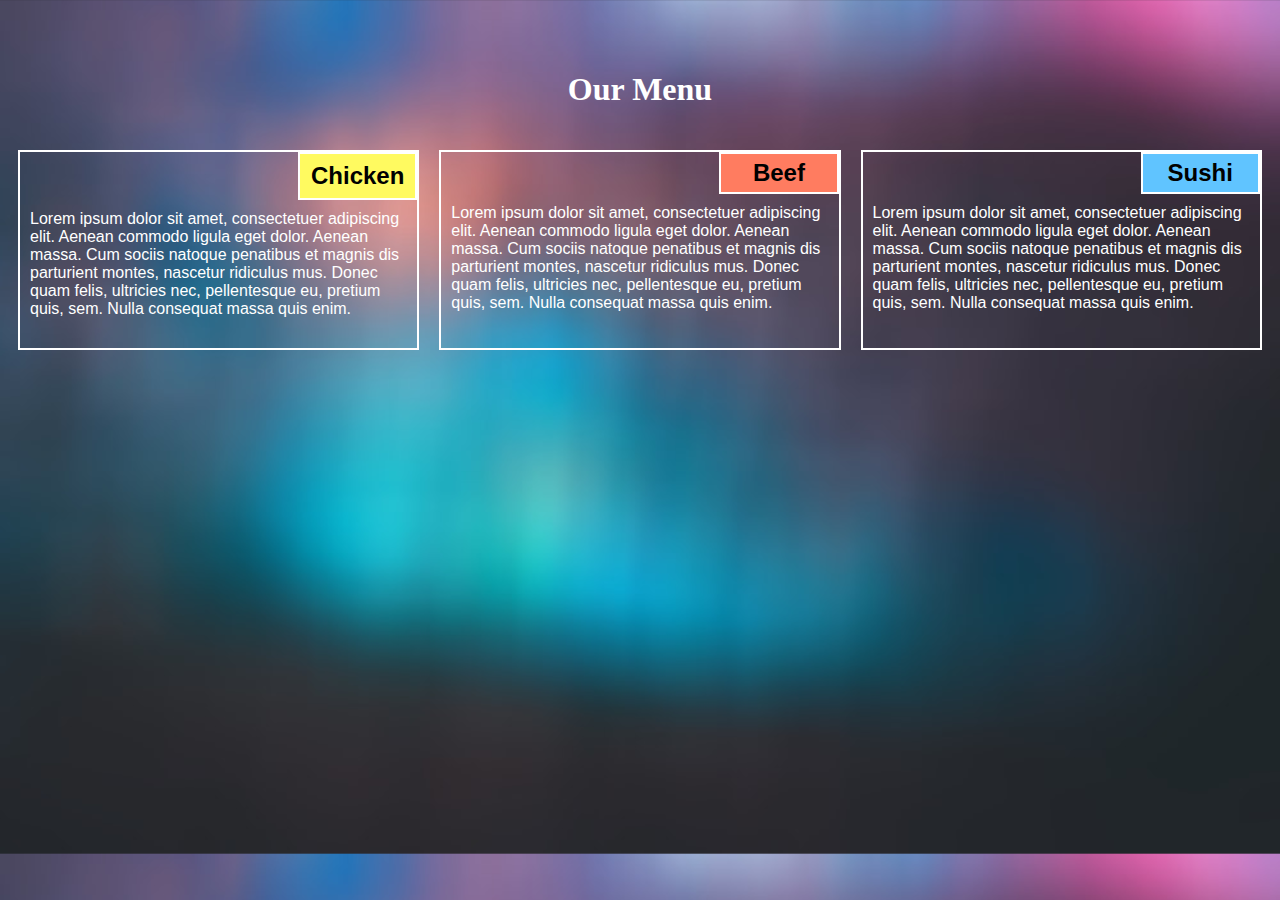
<file: module-2/index.html>
<!DOCTYPE html>
<html>
<head>
	<meta charset="utf-8">
	<meta name="viewport" content="width=device-width, initial-scale=1">
	<link rel="stylesheet" type="text/css" href="css/style.css">
	<title>Module 2 Solution</title>
</head>
<body>
	<h1>Our Menu</h1>
	<div class="row">
	<div class="container col-lg-4 col-md-6 col-sm-12">
		<section>
		<div id="chicken">
			Chicken
		</div>
		<p>
			 Lorem ipsum dolor sit amet, consectetuer adipiscing elit. Aenean commodo ligula eget dolor. Aenean massa. Cum sociis natoque penatibus et magnis dis parturient montes, nascetur ridiculus mus. Donec quam felis, ultricies nec, pellentesque eu, pretium quis, sem. Nulla consequat massa quis enim.
		</p>
		</section>
	</div>
	<div class="container col-lg-4 col-md-6 col-sm-12">
		<section>
		<div id="beef">
			Beef
		</div>
		<p>
			 Lorem ipsum dolor sit amet, consectetuer adipiscing elit. Aenean commodo ligula eget dolor. Aenean massa. Cum sociis natoque penatibus et magnis dis parturient montes, nascetur ridiculus mus. Donec quam felis, ultricies nec, pellentesque eu, pretium quis, sem. Nulla consequat massa quis enim.
		</p>
		</section>
	</div>
	<div class="container col-lg-4 col-md-12 col-sm-12">
		<section>
		<div id="sushi">
			Sushi
		</div>
		<p>
			Lorem ipsum dolor sit amet, consectetuer adipiscing elit. Aenean commodo ligula eget dolor. Aenean massa. Cum sociis natoque penatibus et magnis dis parturient montes, nascetur ridiculus mus. Donec quam felis, ultricies nec, pellentesque eu, pretium quis, sem. Nulla consequat massa quis enim.
		</p>
		</section>
	</div>
	</div>
</body>
</html>
</file>
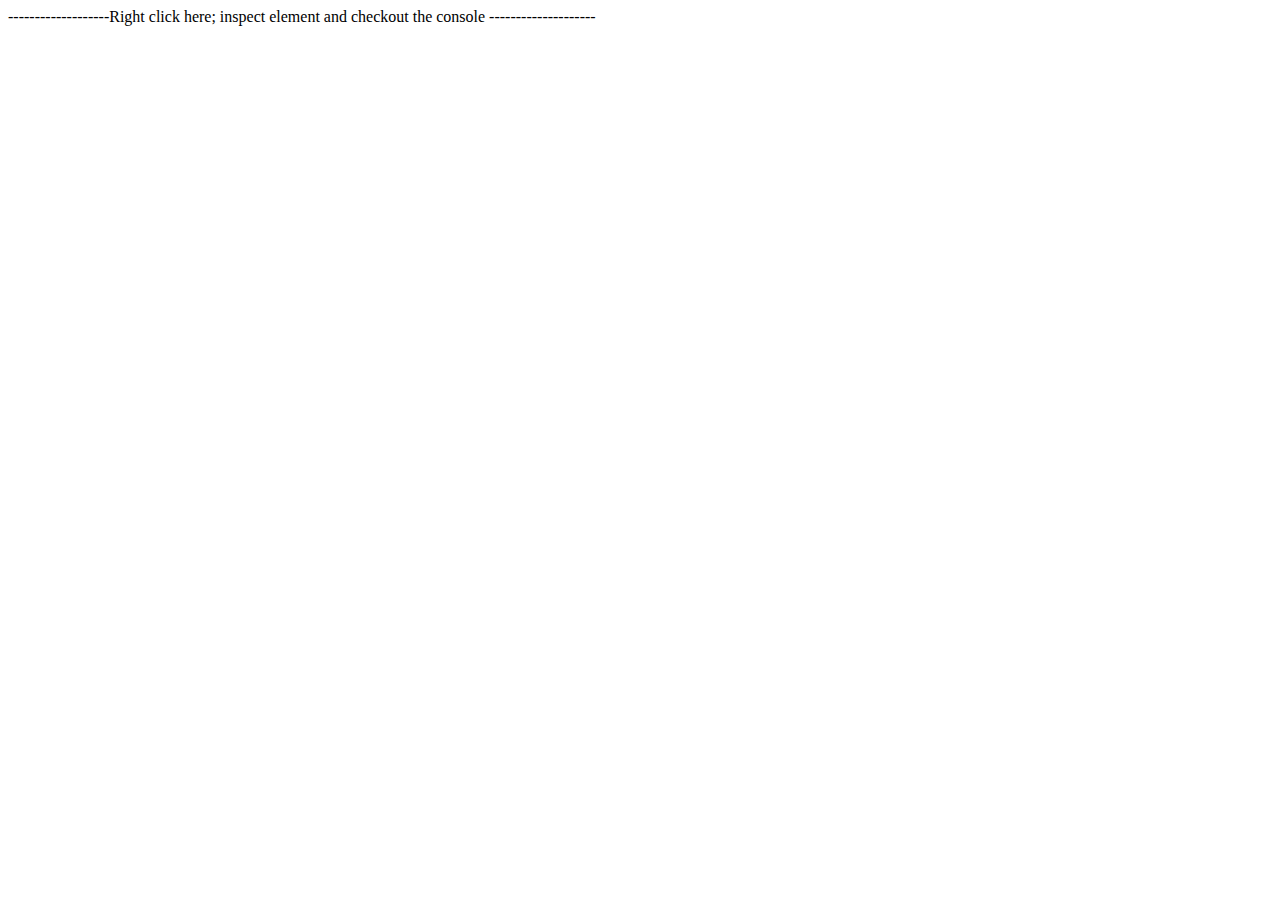
<file: module-4/index.html>
<!DOCTYPE html>
<html>
<head>
  <meta charset="utf-8">
  <title>Module 4 Solution</title>
  <script>
    var names = []; // DO NOT REMOVE
  </script>
  <script src="SpeakHello.js"></script>
  <script src="SpeakGoodBye.js"></script>
  <script src="script.js"></script>
</head>
<body>
  	-------------------Right click here; inspect element and checkout the console --------------------
</body>
</html>
</file>
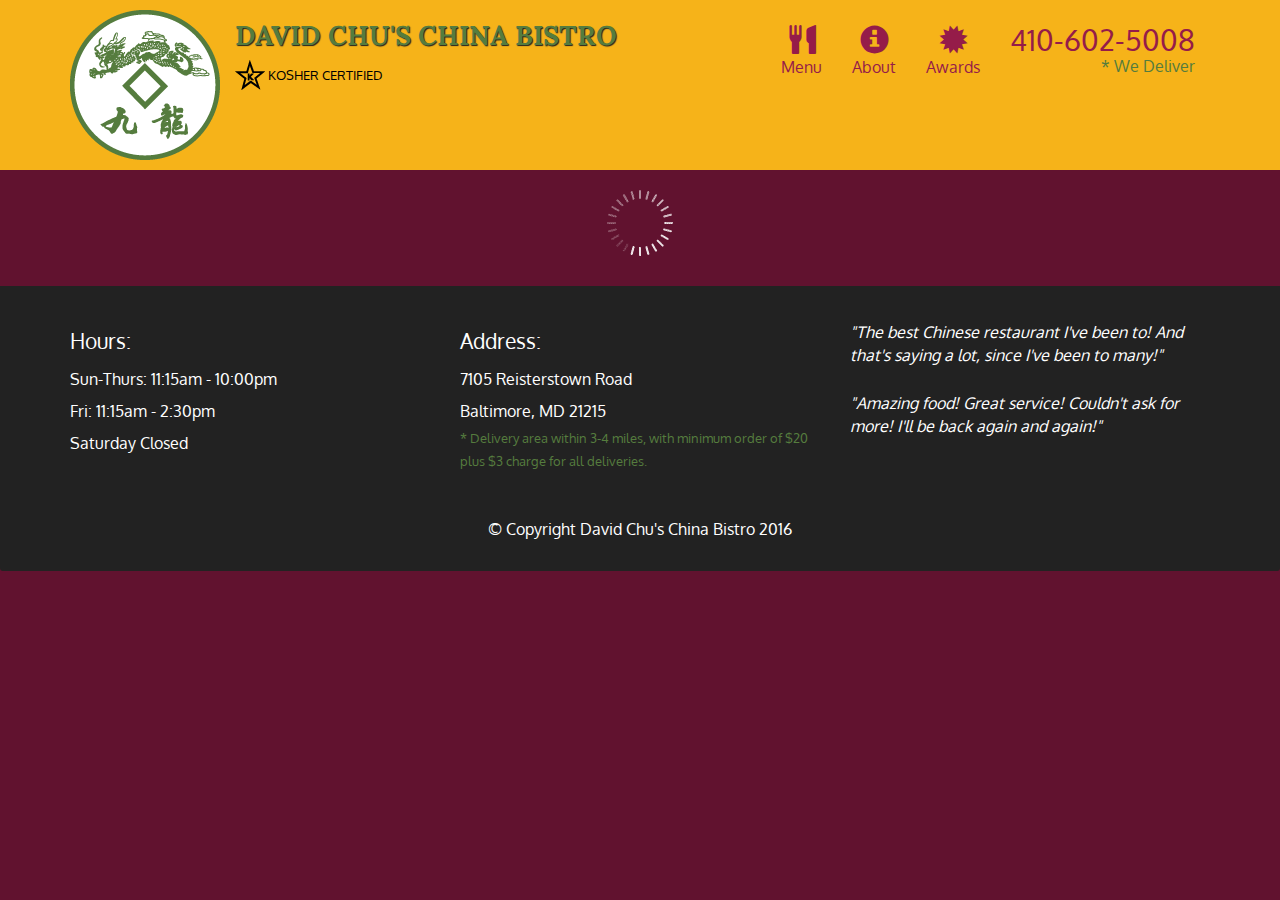
<file: module-5/index.html>
<!doctype html>
<html lang="en">
  <head>
    <meta charset="utf-8">
    <meta http-equiv="X-UA-Compatible" content="IE=edge">
    <meta name="viewport" content="width=device-width, initial-scale=1">
    <title>David Chu's China Bistro</title>
    <link rel="stylesheet" href="css/bootstrap.min.css">
    <link rel="stylesheet" href="css/styles.css">
    <link href='https://fonts.googleapis.com/css?family=Oxygen:400,300,700' rel='stylesheet' type='text/css'>
    <link href='https://fonts.googleapis.com/css?family=Lora' rel='stylesheet' type='text/css'>
  </head>
<body>
  <header>
    <nav id="header-nav" class="navbar navbar-default">
      <div class="container">
        <div class="navbar-header">
          <a href="index.html" class="pull-left visible-md visible-lg">
            <div id="logo-img" alt="Logo image"></div>
          </a>

          <div class="navbar-brand">
            <a href="index.html"><h1>David Chu's China Bistro</h1></a>
            <p>
              <img src="images/star-k-logo.png" alt="Kosher certification">
              <span>Kosher Certified</span>
            </p>
          </div>

          <button id="navbarToggle" type="button" class="navbar-toggle collapsed" data-toggle="collapse" data-target="#collapsable-nav" aria-expanded="false">
            <span class="sr-only">Toggle navigation</span>
            <span class="icon-bar"></span>
            <span class="icon-bar"></span>
            <span class="icon-bar"></span>
          </button>
        </div>
        
        <div id="collapsable-nav" class="collapse navbar-collapse">
           <ul id="nav-list" class="nav navbar-nav navbar-right">
            <li id="navHomeButton" class="visible-xs active">
              <a href="index.html">
                <span class="glyphicon glyphicon-home"></span> Home</a>
            </li>
            <li id="navMenuButton">
              <a href="#" onclick="$dc.loadMenuCategories();">
                <span class="glyphicon glyphicon-cutlery"></span><br class="hidden-xs"> Menu</a>
            </li>
            <li>
              <a href="#">
                <span class="glyphicon glyphicon-info-sign"></span><br class="hidden-xs"> About</a>
            </li>
            <li>
              <a href="#">
                <span class="glyphicon glyphicon-certificate"></span><br class="hidden-xs"> Awards</a>
            </li>
            <li id="phone" class="hidden-xs">
              <a href="tel:410-602-5008">
                <span>410-602-5008</span></a><div>* We Deliver</div>
            </li>
          </ul><!-- #nav-list -->
        </div><!-- .collapse .navbar-collapse -->
      </div><!-- .container -->
    </nav><!-- #header-nav -->
  </header>

  <div id="call-btn" class="visible-xs">
    <a class="btn" href="tel:410-602-5008">
    <span class="glyphicon glyphicon-earphone"></span>
    410-602-5008
    </a>
  </div>
  <div id="xs-deliver" class="text-center visible-xs">* We Deliver</div>

  <div id="main-content" class="container"></div>

  <footer class="panel-footer">
    <div class="container">
      <div class="row">
        <section id="hours" class="col-sm-4">
          <span>Hours:</span><br>
          Sun-Thurs: 11:15am - 10:00pm<br>
          Fri: 11:15am - 2:30pm<br>
          Saturday Closed
          <hr class="visible-xs">
        </section>
        <section id="address" class="col-sm-4">
          <span>Address:</span><br>
          7105 Reisterstown Road<br>
          Baltimore, MD 21215
          <p>* Delivery area within 3-4 miles, with minimum order of $20 plus $3 charge for all deliveries.</p>
          <hr class="visible-xs">
        </section>
        <section id="testimonials" class="col-sm-4">
          <p>"The best Chinese restaurant I've been to! And that's saying a lot, since I've been to many!"</p>
          <p>"Amazing food! Great service! Couldn't ask for more! I'll be back again and again!"</p>
        </section>
      </div>
      <div class="text-center">&copy; Copyright David Chu's China Bistro 2016</div>
    </div>
  </footer>

  <!-- jQuery (Bootstrap JS plugins depend on it) -->
  <script src="js/jquery-2.1.4.min.js"></script>
  <script src="js/bootstrap.min.js"></script>
  <script src="js/ajax-utils.js"></script>
  <script src="js/script.js"></script>
</body>
</html>
</file>
<file: module-2/css/style.css>
* {
	box-sizing: border-box;
}

h1 {
	font-family: Brushstroke, fantasy;
	color: white;
	text-align: center;
	padding-top: 50px;
}

body {
	background-image: url("background.jfif");
	background-size: cover;
	background-color: #FEF5CA;

}

p {
	padding: 10px;
	margin: 0;
	color: white;
}

.container {
	border: none;
	margin-left: auto;
	margin-right: auto;
	margin-top: 10px;
	margin-bottom: 10px;
	padding: 10px;
}

section {
	border:	2px solid white;
	background-color: inherit;
	width: 100%;
	height: 200px;
	font-family: Helvetica;
	color: black;
	position: relative;
	overflow: auto;
}

#chicken {
	border: 2px solid white;
	text-align: center;
	width: 30%;
	margin-left: 70%;
	font-family: Georgia,sans-serif;
	font-weight: bold;
	font-size: 150%;
	margin-bottom: 0;
	margin-top: 0;
	padding: 8px;
	background-color: #FFFA60;
}

#beef {
	border: 2px solid white;
	text-align: center;
	width: 30%;
	margin-left: 70%;
	font-family: Georgia,sans-serif;
	font-weight: bold;
	font-size: 150%;
	margin-bottom: 0;
	margin-top: 0;
	padding: 5px;
	background-color: #FF7C60;
}

#sushi {
	border: 2px solid white;
	text-align: center;
	width: 30%;
	margin-left: 70%;
	font-family: Georgia,sans-serif;
	font-weight: bold;
	font-size: 150%;
	margin-bottom: 0;
	margin-top: 0;
	background-color: #60C4FF;
	padding: 5px;
}

.row {
	width: 100%;
}

/* Desktop view */

@media (min-width: 992px) {
  .col-lg-1, .col-lg-2, .col-lg-3, .col-lg-4, .col-lg-5, .col-lg-6, .col-lg-7, .col-lg-8, .col-lg-9, .col-lg-10, .col-lg-11, .col-lg-12 {
    float: left;
  }

  .col-lg-1 {
    width: 8.33%;
  }
  .col-lg-2 {
    width: 16.66%;
  }
  .col-lg-3 {
    width: 25%;
  }
  .col-lg-4 {
    width: 33.33%;
  }
  .col-lg-5 {
    width: 41.66%;
  }
  .col-lg-6 {
    width: 50%;
  }
  .col-lg-7 {
    width: 58.33%;
  }
  .col-lg-8 {
    width: 66.66%;
  }
  .col-lg-9 {
    width: 74.99%;
  }
  .col-lg-10 {
    width: 83.33%;
  }
  .col-lg-11 {
    width: 91.66%;
  }
  .col-lg-12 {
    width: 100%;
  }

}

/* Tablet view */

@media (min-width: 768px) and (max-width: 991px) {
  .col-md-1, .col-md-2, .col-md-3, .col-md-4, .col-md-5, .col-md-6, .col-md-7, .col-md-8, .col-md-9, .col-md-10, .col-md-11, .col-md-12 {
    float: left;
  }

  .col-md-1 {
    width: 8.33%;
  }
  .col-md-2 {
    width: 16.66%;
  }
  .col-md-3 {
    width: 25%;
  }
  .col-md-4 {
    width: 33.33%;
  }
  .col-md-5 {
    width: 41.66%;
  }
  .col-md-6 {
    width: 50%;
  }
  .col-md-7 {
    width: 58.33%;
  }
  .col-md-8 {
    width: 66.66%;
  }
  .col-md-9 {
    width: 74.99%;
  }
  .col-md-10 {
    width: 83.33%;
  }
  .col-md-11 {
    width: 91.66%;
  }
  .col-md-12 {
    width: 100%;
  }
}

/* Mobile view */

@media (max-width: 768px) {
  .col-sm-1, .col-sm-2, .col-sm-3, .col-sm-4, .col-sm-5, .col-sm-6, .col-sm-7, .col-sm-8, .col-sm-9, .col-sm-10, .col-sm-11, .col-sm-12 {
 	float: left;
  }

  .col-sm-1 {
    width: 8.33%;
  }
  .col-sm-2 {
    width: 16.66%;
  }
  .col-sm-3 {
    width: 25%;
  }
  .col-sm-4 {
    width: 33.33%;
  }
  .col-sm-5 {
    width: 41.66%;
  }
  .col-sm-6 {
    width: 50%;
  }
  .col-sm-7 {
    width: 58.33%;
  }
  .col-sm-8 {
    width: 66.66%;
  }
  .col-sm-9 {
    width: 74.99%;
  }
  .col-sm-10 {
    width: 83.33%;
  }
  .col-sm-11 {
    width: 91.66%;
  }
  .col-sm-12 {
    width: 100%;
  }
}
</file>
<file: module-5/css/styles.css>
body {
  font-size: 16px;
  color: #fff;
  background-color: #61122f;
  font-family: 'Oxygen', sans-serif;
}

/** HEADER **/
#header-nav {
  background-color: #f6b319;
  border-radius: 0;
  border: 0;
}

#logo-img {
  background: url('../images/restaurant-logo_large.png') no-repeat;
  width: 150px;
  height: 150px;
  margin: 10px 15px 10px 0;
}

.navbar-brand {
  padding-top: 25px;
}
.navbar-brand h1 { /* Restaurant name */
  font-family: 'Lora', serif;
  color: #557c3e;
  font-size: 1.5em;
  text-transform: uppercase;
  font-weight: bold;
  text-shadow: 1px 1px 1px #222;
  margin-top: 0;
  margin-bottom: 0;
  line-height: .75;
}
.navbar-brand a:hover, .navbar-brand a:focus {
  text-decoration: none;
}
.navbar-brand p { /* Kosher cert */
  color: #000;
  text-transform: uppercase;
  font-size: .7em;
  margin-top: 15px;
}
.navbar-brand p span { /* Star-K */
  vertical-align: middle;
}

#nav-list {
  margin-top: 10px;
}
#nav-list a {
  color: #951C49;
  text-align: center;
}
#nav-list a:hover {
  background: #E7E7E7;
}
#nav-list a span {
  font-size: 1.8em;
}

#phone {
  margin-top: 5px;
}
#phone a { /* Phone number */
  text-align: right;
  padding-bottom: 0;
}
#phone div { /* We Deliver */
  color: #557c3e;
  text-align: right;
  padding-right: 15px;
}

.navbar-header button.navbar-toggle, .navbar-header .icon-bar {
  border: 1px solid #61122f;
}
.navbar-header button.navbar-toggle {
  clear: both;
  margin-top: -30px;
}
/* END HEADER */

/* FOOTER */
.panel-footer {
  margin-top: 30px;
  padding-top: 35px;
  padding-bottom: 30px;
  background-color: #222;
  border-top: 0;
}
.panel-footer div.row {
  margin-bottom: 35px;
}
#hours, #address {
  line-height: 2;
}
#hours > span, #address > span {
  font-size: 1.3em;
}
#address p {
  color: #557c3e;
  font-size: .8em;
  line-height: 1.8;
}
#testimonials {
  font-style: italic;
}
#testimonials p:nth-child(2) {
  margin-top: 25px;
}
/* END FOOTER */



/* HOME PAGE */
.container .jumbotron {
  box-shadow: 0 0 50px #3F0C1F;
  border: 2px solid #3F0C1F;
}

#menu-tile, #specials-tile, #map-tile {
  height: 250px;
  width: 100%;
  margin-bottom: 15px;
  position: relative;
  border: 2px solid #3F0C1F;
  overflow: hidden;
}
#menu-tile:hover, #specials-tile:hover, #map-tile:hover {
  box-shadow: 0 1px 5px 1px #cccccc;
}
#menu-tile {
  background: url('../images/menu-tile.jpg') no-repeat;
  background-position: center;
}
#specials-tile {
  background: url('../images/specials-tile.jpg') no-repeat;
  background-position: center;
}
#menu-tile span, #specials-tile span, #map-tile span {
  position: absolute;
  bottom: 0;
  right: 0;
  width: 100%;
  text-align: center;
  font-size: 1.6em;
  text-transform: uppercase;
  background-color: #000;
  color: #fff;
  opacity: .8;
}
/* END HOME PAGE */

/* MENU CATEGORIES PAGE */
.category-tile { 
  position: relative;
  border: 2px solid #3F0C1F;
  overflow: hidden;
  width: 200px;
  height: 200px;
  margin: 0 auto 15px;
}
.category-tile span {
  position: absolute;
  bottom: 0;
  right: 0;
  width: 100%;
  text-align: center;
  font-size: 1.2em;
  text-transform: uppercase;
  background-color: #000;
  color: #fff;
  opacity: .8;
}
.category-tile:hover {
  box-shadow: 0 1px 5px 1px #cccccc;
}

#menu-categories-title + div {
  margin-bottom: 50px;
}
/* END MENU CATEGORIES PAGE */

/* SINGLE CATEGORY PAGE */
.menu-item-tile {
  margin-bottom: 25px;
}
.menu-item-tile hr {
  width: 80%;
}
.menu-item-tile .menu-item-price {
  font-size: 1.1em;
  text-align: right;
  margin-top: -15px;
  margin-right: -15px;
}
.menu-item-tile .menu-item-price span {
  font-size: .6em;
}
.menu-item-photo {
  position: relative;
  border: 2px solid #3F0C1F; 
  overflow: hidden;
  padding: 0;
  margin-right: -15px;
  margin-left: auto;
  margin-bottom: 20px;
  max-width: 250px;
}
.menu-item-photo div {
  position: absolute;
  bottom: 0;
  right: 0;
  width: 80px;
  background-color: #557c3e;
  text-align: center;
}
.menu-item-description {
  padding-right: 30px;
}
h3.menu-item-title {
  margin: 0 0 10px;
}
.menu-item-details {
  font-size: .9em;
  font-style: italic;
}
/* END SINGLE CATEGORY PAGE */


/********** Large devices only **********/
@media (min-width: 1200px) {
  .container .jumbotron {
    background: url('../images/jumbotron_1200.jpg') no-repeat;
    height: 675px;
  }
}

/********** Medium devices only **********/
@media (min-width: 992px) and (max-width: 1199px) {
  /* Header */
  #logo-img {
    background: url('../images/restaurant-logo_medium.png') no-repeat;
    width: 100px;
    height: 100px;
    margin: 5px 5px 5px 0;
  }
  /* End Header */

  /* Home Page */
  .container .jumbotron {
    background: url('../images/jumbotron_992.jpg') no-repeat;
    height: 558px;
  }
  /* End Home Page */
}

/********** Small devices only **********/
@media (min-width: 768px) and (max-width: 991px) {
  /* Home Page */
  .container .jumbotron {
    background: url('../images/jumbotron_768.jpg') no-repeat;
    height: 432px;
  }
  /* End Home Page */
}

/********** Extra small devices only **********/
@media (max-width: 767px) {
  /* Header */
  .navbar-brand {
    padding-top: 10px;
    height: 80px;
  }
  .navbar-brand h1 { /* Restaurant name */
    padding-top: 10px;
    font-size: 5vw; /* 1vw = 1% of viewport width */
  }
  .navbar-brand p { /* Kosher cert */
    font-size: .6em;
    margin-top: 12px;
  }
  .navbar-brand p img { /* Star-K */
    height: 20px;
  }

  #collapsable-nav a { /* Collapsed nav menu text */
    font-size: 1.2em;
  }
  #collapsable-nav a span { /* Collapsed nav menu glyph */
    font-size: 1em;
    margin-right: 5px;
  }

  #call-btn > a {
    font-size: 1.5em;
    display: block;
    margin: 0 20px;
    padding: 10px;
    border: 2px solid #fff;
    background-color: #f6b319;
    color: #951c49;
  }
  #xs-deliver {
    margin-top: 5px;
    font-size: .7em;
    letter-spacing: .1em;
    text-transform: uppercase;
  }
  /* End Header */

  /* Footer */
  .panel-footer section {
    margin-bottom: 30px;
    text-align: center;
  }
  .panel-footer section:nth-child(3) {
    margin-bottom: 0; /* margin already exists on the whole row */
  }
  .panel-footer section hr {
    width: 50%;
  }
  /* End Footer */

  /* Home Page */
  .container .jumbotron {
    margin-top: 30px;
    padding: 0;
  }
  #menu-tile, #specials-tile {
    width: 360px;
    margin: 0 auto 15px;
  }

  .menu-item-photo {
    margin-right: auto;
  }
  .menu-item-tile .menu-item-price {
    text-align: center;
  }
  .menu-item-description {
    text-align: center;;
  }
}


/********** Super extra small devices Only :-) (e.g., iPhone 4) **********/
@media (max-width: 479px) {
  /* Header */
  .navbar-brand h1 { /* Restaurant name */
    padding-top: 5px;
    font-size: 6vw;
  }
  /* End Header */
  
  /* Home page */
  #menu-tile, #specials-tile {
    width: 280px;
    margin: 0 auto 15px;
  }

  .col-xxs-12 {
    position: relative;
    min-height: 1px;
    padding-right: 15px;
    padding-left: 15px;
    float: left;
    width: 100%;
  }
}
</file>
